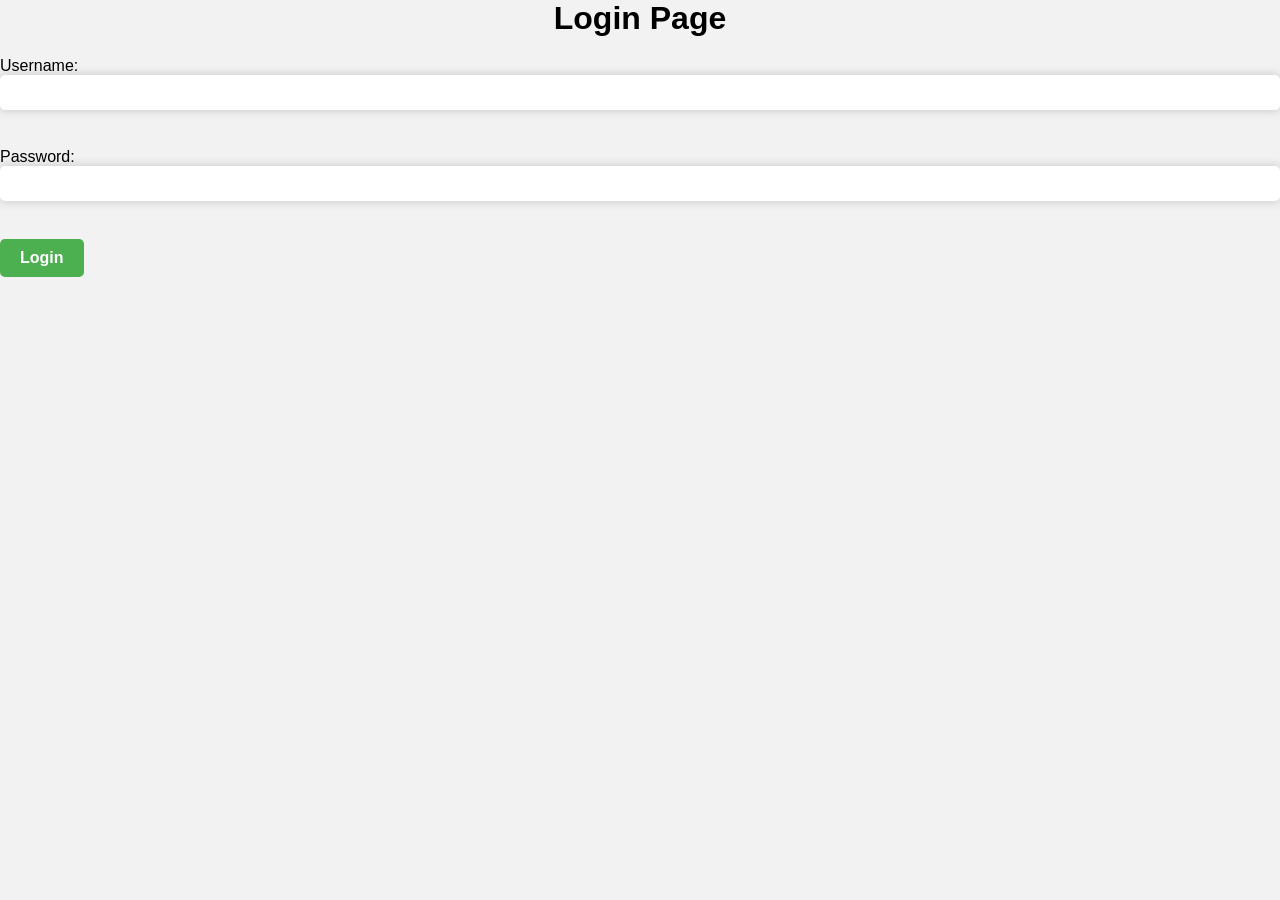
<file: login.html>
<!DOCTYPE html>
<html lang="en">
<head>
  <meta charset="UTF-8">
  <meta name="viewport" content="width=device-width, initial-scale=1.0">
  <title>Login Page</title>
  <link rel="stylesheet" type="text/css" href="login.css">
</head>
<body>
  <h1>Login Page</h1>
  <form id="login-form" autocomplete="off" action="http://localhost:8080/api/students" method="post">
    <label for="username">Username:</label>
    <input type="text" id="username" name="username" required>
    <br>
    <label for="password">Password:</label>
    <input type="password" id="password" name="password" required>
    <br>
    <button type="submit">Login</button>
  </form>
  <button id="logout-button" style="display: none;">Logout</button>
  <script>
    const loginForm = document.getElementById("login-form");
    const logoutButton = document.getElementById("logout-button");

    loginForm.addEventListener("submit", (event) => {
      event.preventDefault();

      const username = document.getElementById("username").value;
      const password = document.getElementById("password").value;

      // Save username and password to localStorage
      localStorage.setItem("username", username);
      localStorage.setItem("password", password);

      const authHeader = "Basic " + btoa(username + ":" + password);
      const headers = new Headers();
      headers.append("Authorization", authHeader);

      fetch("http://localhost:8080/api/students", {
        method: "POST",
        headers: {
          "Content-Type": "application/json",
          "Authorization": "Basic " + btoa(username + ":" + password)
        },
        body: JSON.stringify({
          username: username,
          password: password
        })
      })
      .then(response => {
        if (response.status === 200) {
          // Hide login form and show logout button
          loginForm.style.display = "none";
          logoutButton.style.display = "block";
          window.location.href = "index.html";
        } else {
          alert("Invalid username or password");
        }
      })
      .catch(error => console.error(error));
    });

    logoutButton.addEventListener("click", (event) => {
      // Remove username and password from localStorage
      localStorage.removeItem("username");
      localStorage.removeItem("password");

      // Show login form and hide logout button
      loginForm.style.display = "block";
      logoutButton.style.display = "none";
    });

    // Check if username and password are saved in localStorage
    const savedUsername = localStorage.getItem("username");
    const savedPassword = localStorage.getItem("password");

    if (savedUsername && savedPassword) {
      // Hide login form and show logout button
      loginForm.style.display = "none";
      logoutButton.style.display = "block";
    }
  </script>
</body>
</html>
</file>
<file: login.css>
* {
    margin: 0;
    padding: 0;
    box-sizing: border-box;
  }
  
  body {
    background-color: #f2f2f2;
    font-family: Arial, sans-serif;
  }
  
  .container {
    max-width: 500px;
    margin: 50px auto;
    background-color: #fff;
    padding: 30px;
    border-radius: 5px;
    box-shadow: 0px 0px 10px 1px #ccc;
  }
  
  h1 {
    text-align: center;
    margin-bottom: 20px;
  }
  
  input[type="text"],
  input[type="password"] {
    display: block;
    width: 100%;
    padding: 10px;
    margin-bottom: 20px;
    border-radius: 5px;
    border: none;
    box-shadow: 0px 0px 10px 1px #ccc;
  }
  
  button[type="submit"] {
    background-color: #4CAF50;
    color: #fff;
    border: none;
    border-radius: 5px;
    padding: 10px 20px;
    cursor: pointer;
    font-size: 16px;
    font-weight: bold;
    transition: all 0.2s ease;
  }
  
  button[type="submit"]:hover {
    background-color: #81f184;
  }
</file>
